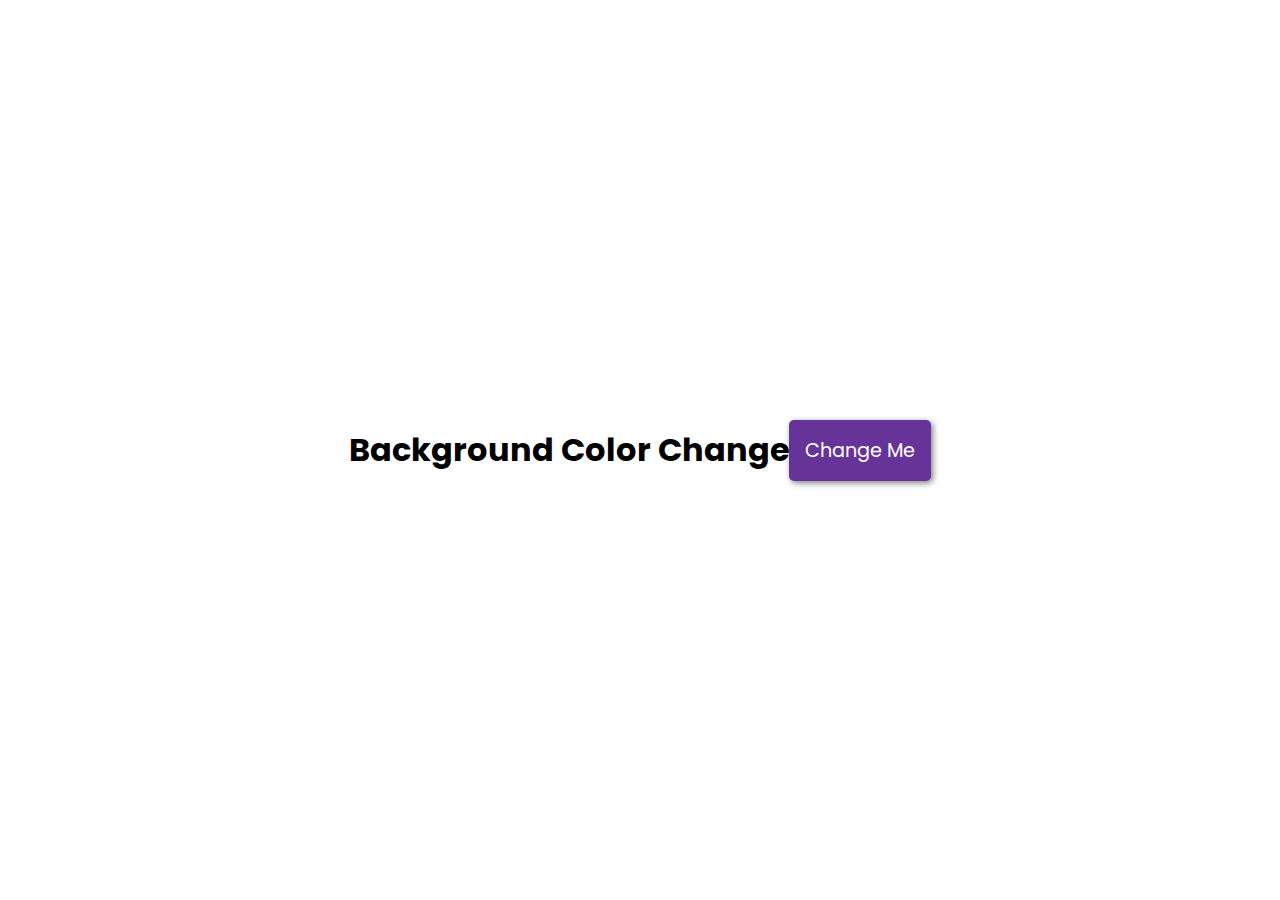
<file: background color/index.html>
<!DOCTYPE html>
<html lang="en">
    <head>
        <meta charset="UTF-8" />
        <meta name="viewport" content="width=device-width, initial-scale=1.0" />
        <title>Background Changer</title>
        <link rel="stylesheet" href="style.css" />
        <script src="script.js" defer></script>
    </head>
    <body>
        <h1>Background Color Change</h1>
        <button id="btn">Change Me</button>
    </body>
</html>
</file>
<file: background color/style.css>
@import url("https://fonts.googleapis.com/css2?family=Poppins:wght@200;400;600&display=swap");

* {
    box-sizing: border-box;
}

body {
   display: flex;
    align-items: center;
    justify-content: center;
    font-family: "Poppins", sans-serif;
    margin: 0;
    min-height: 100vh;
}

button {
    background-color: rebeccapurple;
    color: white;
    padding: 1rem;
    font-family: inherit;
    font-size: 1.2rem;
    box-shadow: 2px 2px 6px rgba(0, 0, 0, 0.5);
    border-radius: 5px;
    border: none;
    transition: transform 0.1s linear;
    cursor: pointer;
}

button:focus {
    outline: none;
}

button:active {
    box-shadow: 0;
    transform: translate(2px, 2px);
}
</file>
